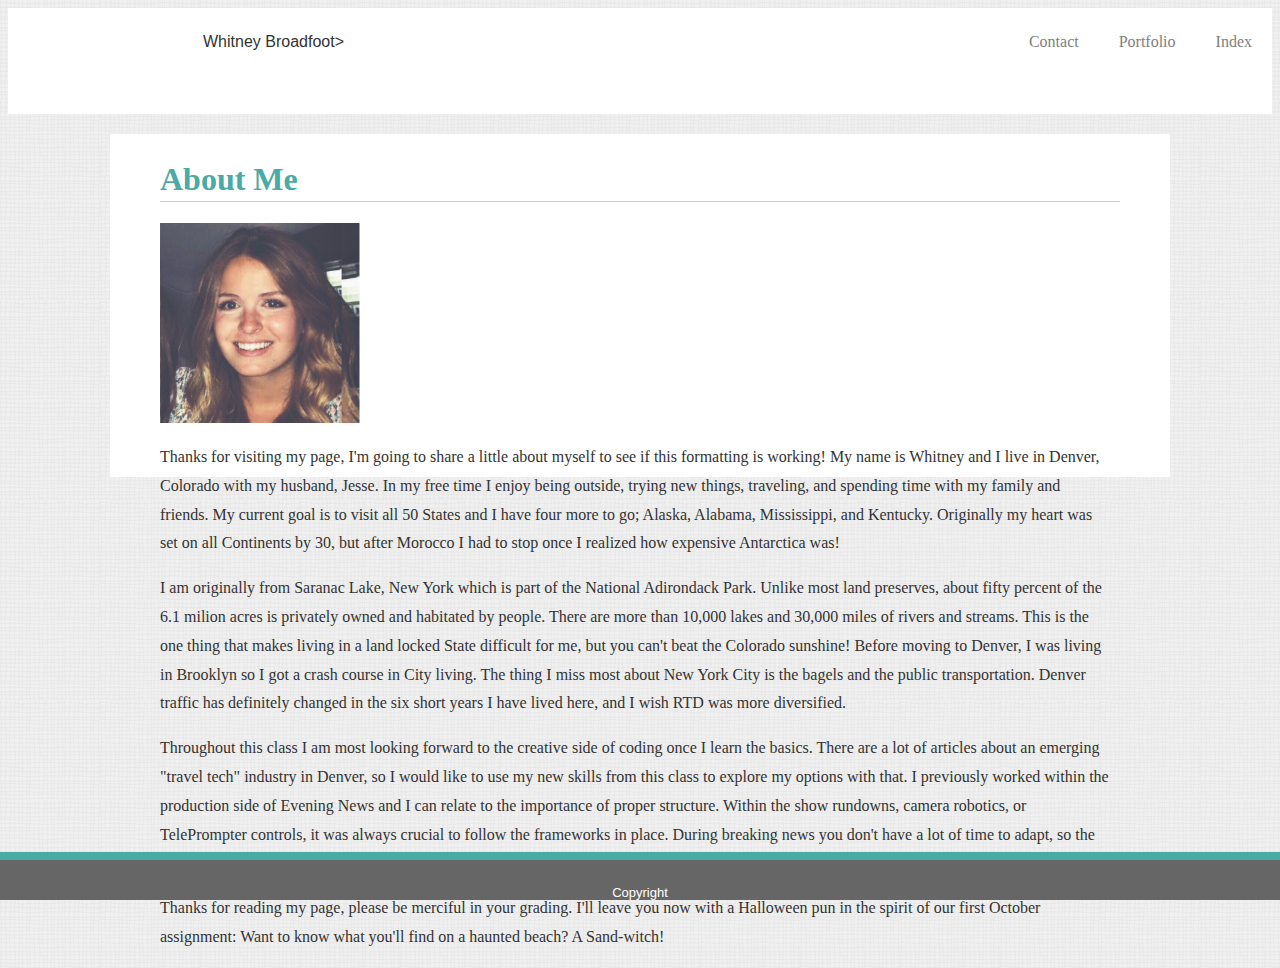
<file: index.html>
<!DOCTYPE html>
<html lang="en">

    <head>
        <title>About Me</title>
        <link rel="stylesheet" type="text/css" href="./items/css/style.css">
    </head>
    
    <body>
        <div class="wrapper">
            <header class="page-header">Whitney Broadfoot>
                <a href="index.html">Index</a>
                <a href="portfolio.html">Portfolio</a>
                <a href="contact.html">Contact</a> 
            </header>
<div class="center-div">

    <h1>About Me</h1>

    <img src="./items/images/whitney.png" width="200"; height="200";>

<div class="about-me-section">
        <p> Thanks for visiting my page, I'm going to share a little about myself to see if this formatting is working!
            My name is Whitney and I live in Denver, Colorado with my husband, Jesse. In my free time I enjoy being outside, trying new things, traveling,
            and spending time with my family and friends. My current goal is to visit all 50 States and I have four more to go; Alaska, Alabama, Mississippi, and Kentucky.
            Originally my heart was set on all Continents by 30, but after Morocco I had to stop once I realized how expensive Antarctica was!
        </p>
        <p> I am originally from Saranac Lake, New York which is part of the National Adirondack Park.
            Unlike most land preserves, about fifty percent of the 6.1 milion acres is privately owned
            and habitated by people. There are more than 10,000 lakes and 30,000 miles of rivers and 
            streams. This is the one thing that makes living in a land locked State difficult for
            me, but you can't beat the Colorado sunshine! Before moving to Denver, I was living in 
            Brooklyn so I got a crash course in City living. The thing I miss most about New York City is the bagels and the public transportation. Denver
            traffic has definitely changed in the six short years I have lived here, and I wish RTD was more diversified. 
        </p>
        <p> Throughout this class I am most looking forward to the creative side of coding once I learn the basics. There are a lot of articles about an
            emerging "travel tech" industry in Denver, so I would like to use my new skills from this class to explore my options with that. I previously
            worked within the production side of Evening News and I can relate to the importance
            of proper structure. Within the show rundowns, camera robotics, or TelePrompter controls, it
            was always crucial to follow the frameworks in place. During breaking news you don't
            have a lot of time to adapt, so the proper systems in place become extremely important.
        </p>
        <p>Thanks for reading my page, please be merciful in your grading. I'll leave you now with a Halloween pun in the spirit of our
            first October assignment: Want to know what you'll find on a haunted beach? A Sand-witch!
        </p>
    </div>
</div>
</body>

<footer class="page-footer">Copyright</footer>
    </div>
</html>
</file>
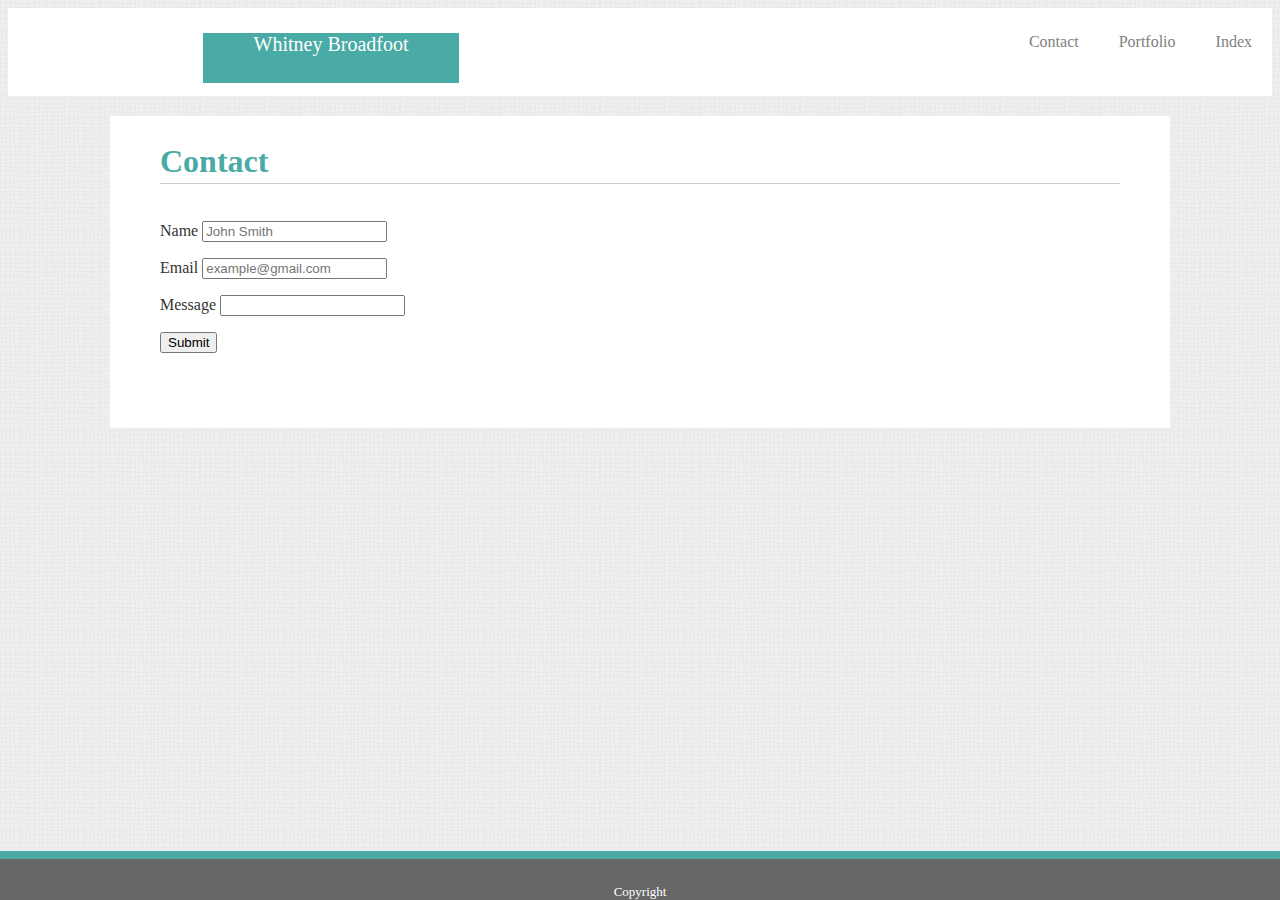
<file: contact.html>
<!DOCTYPE html>
<html lang="en">

    <head>
        <title>Contact</title>
        <link rel="stylesheet" type="text/css" href="./items/css/style.css">
    </head>
    
    <body>
            <header class="page-header"><div class= "my-name">Whitney Broadfoot</div>
                <a href="index.html">Index</a>
                <a href="portfolio.html">Portfolio</a>
                <a href="contact.html">Contact</a> 
            </header>
<div class="center-div clearfix">

<h1>Contact</h1>

<div class="submitting-form">
    <form action="/action_page.php">
<p> <label for="name">Name</label>
    <input type="text" id="name" name="name" placeholder="John Smith">
</p>

<p> <label for="email">Email</label>
    <input type="text" id="email" name="email" placeholder="example@gmail.com">
</p>

<p><label for="message">Message</label>
    <input type="text" id="message" name="message" placeholder=" ">
</p>
        
<input type="submit" value="Submit">
    </form>
</div>

<footer class="page-footer">Copyright</footer>
</body>
</html>
</file>
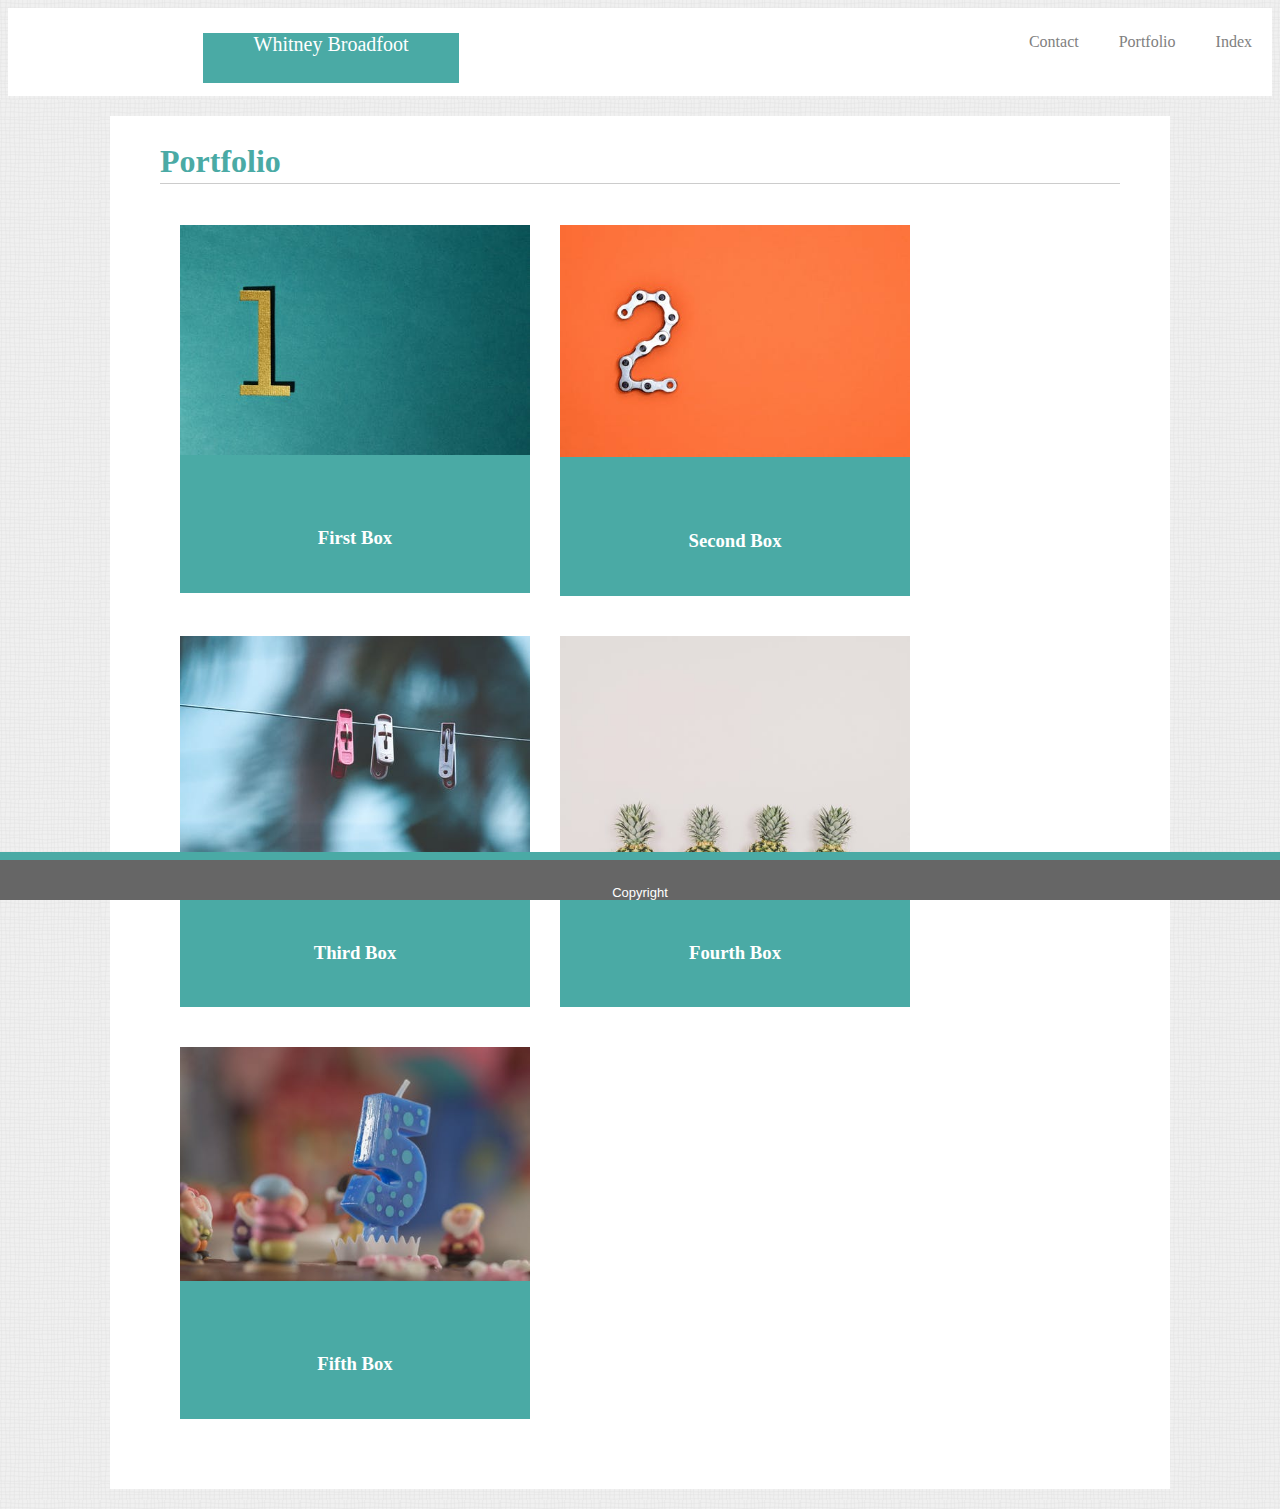
<file: portfolio.html>
<!DOCTYPE html>
<html lang="en">

    <head>
        <title>Portfolio</title>
        <link rel="stylesheet" type="text/css" href="./items/css/style.css">
    </head>
    
    <body>
        <header class="page-header"><div class= "my-name">Whitney Broadfoot</div>
            <a href="index.html">Index</a>
            <a href="portfolio.html">Portfolio</a>
            <a href="contact.html">Contact</a> 
        </header>
<div class="center-div clearfix">
    
    <h1>Portfolio</h1>

<div class="box-one">
  <img src= "./items/images/box-one-image.jpeg" alt="photo of the number one for box one placeholder">
    <h3>First Box</h3>
</div>

<div class="box-two">
    <img src= "./items/images/box-two-image.jpeg" alt="photo of the number two for box two placeholder">
    <h3>Second Box</h3>
</div>

<div class="box-three">
    <img src= "./items/images/box-three-image.jpeg" alt="photo of three clips for box three placeholder">
        <h3>Third Box</h3>
</div>

<div class="box-four">
    <img src= "./items/images/box-four-image.jpeg" alt="photo of four pineapples for the four box placeholder">
    <h3>Fourth Box</h3>
</div>

<div class="box-five">
    <img src= "./items/images/box-five-image.jpeg" alt="photo of a number five candle for the five box placeholder">
        <h3>Fifth Box</h3>
</div>
        </div>
        
<footer class="page-footer">Copyright</footer>
</body>
</html>
</file>
<file: items/css/style.css>
/*Trying to find a way to format the upper name box color*/
#page-header {
    position: relative;
}

.my-name
{
    background-color: #4aaaa5;
    Color: white;
    text-align: center;
    width: 20%;
    height: 50px;
    margin-left: 86px;
    margin: auto;
    float: left;
    position: absolute;
    font-family: 'Georgia', Times, 'Times New Roman', serif;
    font-size: 20px;
    overflow: auto;
    }

/*make the heading white*/
header
{
    background-color: white;
    width: 100%
    text-align: center;
    padding-top: 25px;
    padding-bottom: 5%;
    padding-left: 195px;
}

/*Make the background a pattern and all text uniform*/
body {
    background-image: url(../images/wavegrid.png);
    font-family: 'Arial', 'Helvetica Neue', Helvetica, sans-serif;
    color: #333;
}

/*All headers are uniform color/style, and there is a gray
line that appears below*/
h1 {
    color: #4aaaa5;
    font-family: Georgia, Times New Roman, Times, serif;
    border-bottom:1px solid #cccccc;
    padding-bottom:3px;
}

/*Space out the bio section to look like the example*/
div.about-me-section {
    line-height: 1.8;
    float: right;
}

/*Text will wrap around images, images will appear
on the left of the content div, there will be space padding*/
.textWrap {
    float: left;
    clear: right;
    padding-right: 25px;
    padding-bottom: 25px;
}

/*Options at top of page appear gray, not underlined or "linked"*/
a {
    color: grey;
    text-decoration: none;
    background-color: white;
    font-family: Georgia, Times New Roman, Times, serif;
    padding-right: 20px;
    padding-left: 20px;
    float: right;
}

/*Footer of page always lives at bottom, with white centered text, 
and padding for the content of the page at the bottom*/
footer {
    border-top: 8px solid #4aaaa5;
    background-color: #666666;
    color: white;
    position: fixed;
    left: 0;
    bottom: 0;
    text-align: center;
    font-size: small;
    padding-top: 25px;
    width: 100%;
}

/*Make content areas have a white background, center to page,
auto adjust size based on content, and have padding for text*/
.center-div {
    margin: 20px auto;
    background-color: white;
    width: 960px;
    align: center;
    padding-top: 5px;
    padding-right: 50px;
    padding-bottom: 50px;
    padding-left: 50px;
    font-family: Georgia, Times New Roman, Times, serif;
}

/*Formatting the submission page, boxes
auto size to the center div not sure on this*/
.submitting-form {
    padding-bottom: 25px;
}

.clearfix::after {
    clear: both;
    content: "";
    display: block;
}

.center-div > div {
    float: left;
    margin-right: 10px;
}

.box-one {
    margin: 20px;
    float: left;
    position: center;
    color: white;
    text-align: center;
    right: -30px;
    width: 350px;
    background-color: #4aaaa5
}

.box-two {
    margin: 20px;
    float: left;
    position: center;
    color: white;
    text-align: center;
    right: -30px;
    width: 350px;
    background-color: #4aaaa5
}

.box-three {
    margin: 20px;
    float: left;
    position: center;
    color: white;
    text-align: center;
    right: -30px;
    width: 350px;
    background-color: #4aaaa5
}

.box-four {
    margin: 20px;
    float: left; 
    position: center;
    color: white;
    text-align: center;
    right: -30px;
    width: 350px;
    background-color: #4aaaa5
}

.box-five {
    margin: 20px;
    float: left;
    position: center;
    color: white;
    text-align: center;
    right: -30px;
    width: 350px;
    background-color: #4aaaa5
}

h3 {
    padding-top: 50px;
    padding-right: 75px;
    padding-bottom: 25px;
    padding-left: 75px;
}

img {
    max-width: 100%;
    max-height: 100%;
}
</file>
